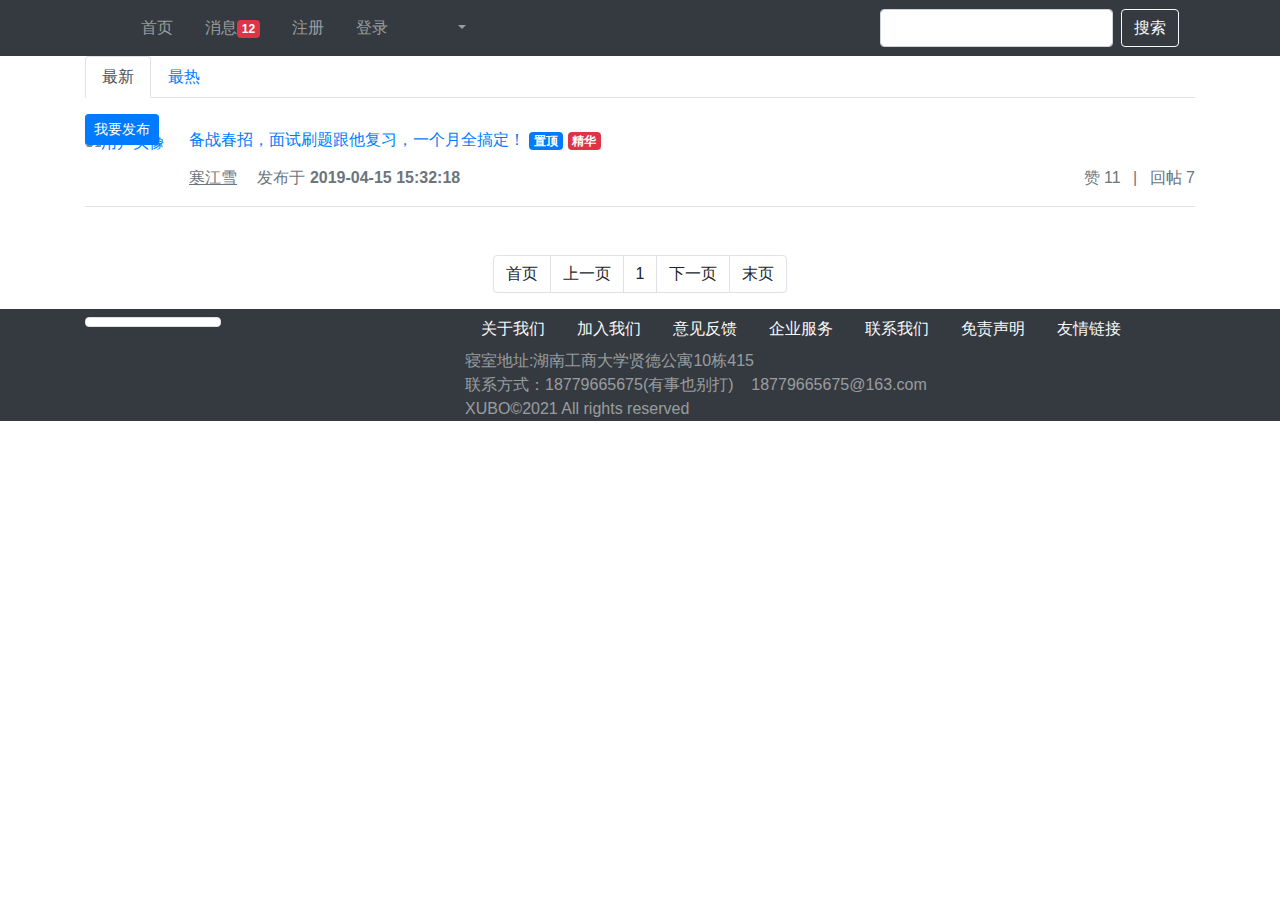
<file: src/main/resources/templates/index.html>
<!doctype html>
<html lang="en" xmlns:th="http://www.thymeleaf.org">
<head>
	<meta charset="utf-8">
	<meta name="viewport" content="width=device-width, initial-scale=1, shrink-to-fit=no">
	<link rel="icon" th:href="@{/img/tigericon.png}" />
	<link rel="stylesheet" href="https://stackpath.bootstrapcdn.com/bootstrap/4.3.1/css/bootstrap.min.css" crossorigin="anonymous">
	<link rel="stylesheet" th:href="@{/css/global.css}" />
	<title>首页</title>
</head>
<body>	
	<div class="nk-container">
		<!-- 头部 -->
		<header class="bg-dark sticky-top" th:fragment="header">
			<div class="container">
				<!-- 导航 -->
				<nav class="navbar navbar-expand-lg navbar-dark">
					<!-- logo -->
					<a class="navbar-brand" th:href="@{/index}"></a>
					<button class="navbar-toggler" type="button" data-toggle="collapse" data-target="#navbarSupportedContent" aria-controls="navbarSupportedContent" aria-expanded="false" aria-label="Toggle navigation">
						<span class="navbar-toggler-icon"></span>
					</button>
					<!-- 功能 -->
					<div class="collapse navbar-collapse" id="navbarSupportedContent">
						<ul class="navbar-nav mr-auto">
							<li class="nav-item ml-3 btn-group-vertical">
								<a class="nav-link" th:href="@{/index}">首页</a>
							</li>
							<li class="nav-item ml-3 btn-group-vertical" th:if="${loginUser!=null}">
								<a class="nav-link position-relative" href="site/letter.html">消息<span class="badge badge-danger">12</span></a>
							</li>
							<li class="nav-item ml-3 btn-group-vertical" th:if="${loginUser==null}">
								<a class="nav-link" th:href="@{/register}" >注册</a>
							</li>
							<li class="nav-item ml-3 btn-group-vertical" th:if="${loginUser==null}">
								<a class="nav-link" th:href="@{/login}">登录</a>
							</li>
							<li class="nav-item ml-3 btn-group-vertical dropdown" th:if="${loginUser!=null}">
								<a class="nav-link dropdown-toggle" href="#" id="navbarDropdown" role="button" data-toggle="dropdown" aria-haspopup="true" aria-expanded="false">
									<img th:src="${loginUser.headerUrl}" class="rounded-circle" style="width:30px;"/>
								</a>
								<div class="dropdown-menu" aria-labelledby="navbarDropdown">
									<a class="dropdown-item text-center" href="site/profile.html">个人主页</a>
									<a class="dropdown-item text-center" th:href="@{/user/setting}">账号设置</a>
									<a class="dropdown-item text-center" th:href="@{/logout}">退出登录</a>
									<div class="dropdown-divider"></div>
									<span class="dropdown-item text-center text-secondary" th:utext="${loginUser.username}">nowcoder</span>
								</div>
							</li>
						</ul>
						<!-- 搜索 -->
						<form class="form-inline my-2 my-lg-0" action="site/search.html">
							<input class="form-control mr-sm-2" type="search" aria-label="Search" />
							<button class="btn btn-outline-light my-2 my-sm-0" type="submit">搜索</button>
						</form>
					</div>
				</nav>
			</div>
		</header>

		<!-- 内容 -->
		<div class="main">
			<div class="container">
				<div class="position-relative">
					<!-- 筛选条件 -->
					<ul class="nav nav-tabs mb-3">
						<li class="nav-item">
							<a class="nav-link active" href="#">最新</a>
						</li>
						<li class="nav-item">
							<a class="nav-link" href="#">最热</a>
						</li>
					</ul>
					<button type="button" class="btn btn-primary btn-sm position-absolute rt-0" data-toggle="modal" data-target="#publishModal">我要发布</button>
				</div>
				<!-- 弹出框 -->
				<div class="modal fade" id="publishModal" tabindex="-1" role="dialog" aria-labelledby="publishModalLabel" aria-hidden="true">
					<div class="modal-dialog modal-lg" role="document">
						<div class="modal-content">
							<div class="modal-header">
								<h5 class="modal-title" id="publishModalLabel">新帖发布</h5>
								<button type="button" class="close" data-dismiss="modal" aria-label="Close">
									<span aria-hidden="true">&times;</span>
								</button>
							</div>
							<div class="modal-body">
								<form>
									<div class="form-group">
										<label for="recipient-name" class="col-form-label">标题：</label>
										<input type="text" class="form-control" id="recipient-name">
									</div>
									<div class="form-group">
										<label for="message-text" class="col-form-label">正文：</label>
										<textarea class="form-control" id="message-text" rows="15"></textarea>
									</div>
								</form>
							</div>
							<div class="modal-footer">
								<button type="button" class="btn btn-secondary" data-dismiss="modal">取消</button>
								<button type="button" class="btn btn-primary" id="publishBtn">发布</button>
							</div>
						</div>
					</div>
				</div>
				<!-- 提示框 -->
				<div class="modal fade" id="hintModal" tabindex="-1" role="dialog" aria-labelledby="hintModalLabel" aria-hidden="true">
					<div class="modal-dialog modal-lg" role="document">
						<div class="modal-content">
							<div class="modal-header">
								<h5 class="modal-title" id="hintModalLabel">提示</h5>
							</div>
							<div class="modal-body" id="hintBody">
								发布完毕!
							</div>
						</div>
					</div>
				</div>
				
				<!-- 帖子列表 -->
				<ul class="list-unstyled">
					<li class="media pb-3 pt-3 mb-3 border-bottom" th:each="map:${discussPosts}">
						<a href="site/profile.html">
							<img th:src="${map.user.headerUrl}" class="mr-4 rounded-circle" alt="用户头像" style="width:50px;height:50px;">
						</a>
						<div class="media-body">
							<h6 class="mt-0 mb-3">
								<a href="site/discuss-detail.html" th:utext="${map.post.title}">备战春招，面试刷题跟他复习，一个月全搞定！</a>
								<span class="badge badge-secondary bg-primary" th:if="${map.post.type==1}">置顶</span>
								<span class="badge badge-secondary bg-danger"  th:if="${map.post.status==1}">精华</span>
							</h6>
							<div class="text-muted font-size-12">
								<u class="mr-3" th:utext="${map.user.username}">寒江雪</u> 发布于 <b th:text="${#dates.format(map.post.createTime,'yyyy-MM-dd HH:mm:ss')}">2019-04-15 15:32:18</b>
								<ul class="d-inline float-right">
									<li class="d-inline ml-2">赞 11</li>
									<li class="d-inline ml-2">|</li>
									<li class="d-inline ml-2">回帖 7</li>
								</ul>
							</div>
						</div>						
					</li>
				</ul>
				<!-- 分页 -->
				<nav class="mt-5" th:if="${page.rows>0}">    <!--只有当数据数大于0时显示分页组件-->
					<ul class="pagination justify-content-center">
						<li class="page-item"><a class="page-link" th:href="@{${page.path}(current=1)}">首页</a></li>

						<li th:class="|page-item ${page.current==1?'disabled':''}|"><a class="page-link" th:href="@{${page.path}(current=${page.current-1})}">上一页</a></li>

						<li th:class="|page-item ${page.current==i?'active':''}|" th:each="i:${#numbers.sequence(page.from, page.to)}">
							<a class="page-link" th:href="@{${page.path}(current=${i})}" th:text="${i}">1</a>
						</li>

						<li th:class="|page-item ${page.current==page.totalPage?'disabled':''}|"><a class="page-link" th:href="@{${page.path}(current=${page.current+1})}">下一页</a></li>

						<li class="page-item"><a class="page-link" th:href="@{${page.path}(current=${page.totalPage})}">末页</a></li>
					</ul>
				</nav>
			</div>
		</div>

		<!-- 尾部 -->
		<footer class="bg-dark" th:fragment="footer">
			<div class="container">
				<div class="row">
					<!-- 二维码 -->
					<div class="col-4 qrcode">
						<img th:src="@{/img/me.jpg}" class="img-thumbnail" style="width:136px;" />
					</div>
					<!-- 公司信息 -->
					<div class="col-8 detail-info">
						<div class="row">
							<div class="col">
								<ul class="nav">
									<li class="nav-item">
										<a class="nav-link text-light" href="#">关于我们</a>
									</li>
									<li class="nav-item">
										<a class="nav-link text-light" href="#">加入我们</a>
									</li>
									<li class="nav-item">
										<a class="nav-link text-light" href="#">意见反馈</a>
									</li>
									<li class="nav-item">
										<a class="nav-link text-light" href="#">企业服务</a>
									</li>
									<li class="nav-item">
										<a class="nav-link text-light" href="#">联系我们</a>
									</li>
									<li class="nav-item">
										<a class="nav-link text-light" href="#">免责声明</a>
									</li>
									<li class="nav-item">
										<a class="nav-link text-light" href="#">友情链接</a>
									</li>
								</ul>
							</div>
						</div>
						<div class="row">
							<div class="col">
								<ul class="nav btn-group-vertical company-info">
									<li class="nav-item text-white-50">
										寝室地址:湖南工商大学贤德公寓10栋415
									</li>
									<li class="nav-item text-white-50">
										联系方式：18779665675(有事也别打)&nbsp;&nbsp;&nbsp;&nbsp;18779665675@163.com
									</li>
									<li class="nav-item text-white-50">
										XUBO©2021 All rights reserved
									</li>

								</ul>
							</div>
						</div>
					</div>
				</div>
			</div>
		</footer>
	</div>

	<script src="https://code.jquery.com/jquery-3.3.1.min.js" crossorigin="anonymous"></script>
	<script src="https://cdnjs.cloudflare.com/ajax/libs/popper.js/1.14.7/umd/popper.min.js" crossorigin="anonymous"></script>
	<script src="https://stackpath.bootstrapcdn.com/bootstrap/4.3.1/js/bootstrap.min.js" crossorigin="anonymous"></script>
	<script th:src="@{/js/global.js}"></script>
	<script th:src="@{/js/index.js}"></script>
</body>
</html>
</file>
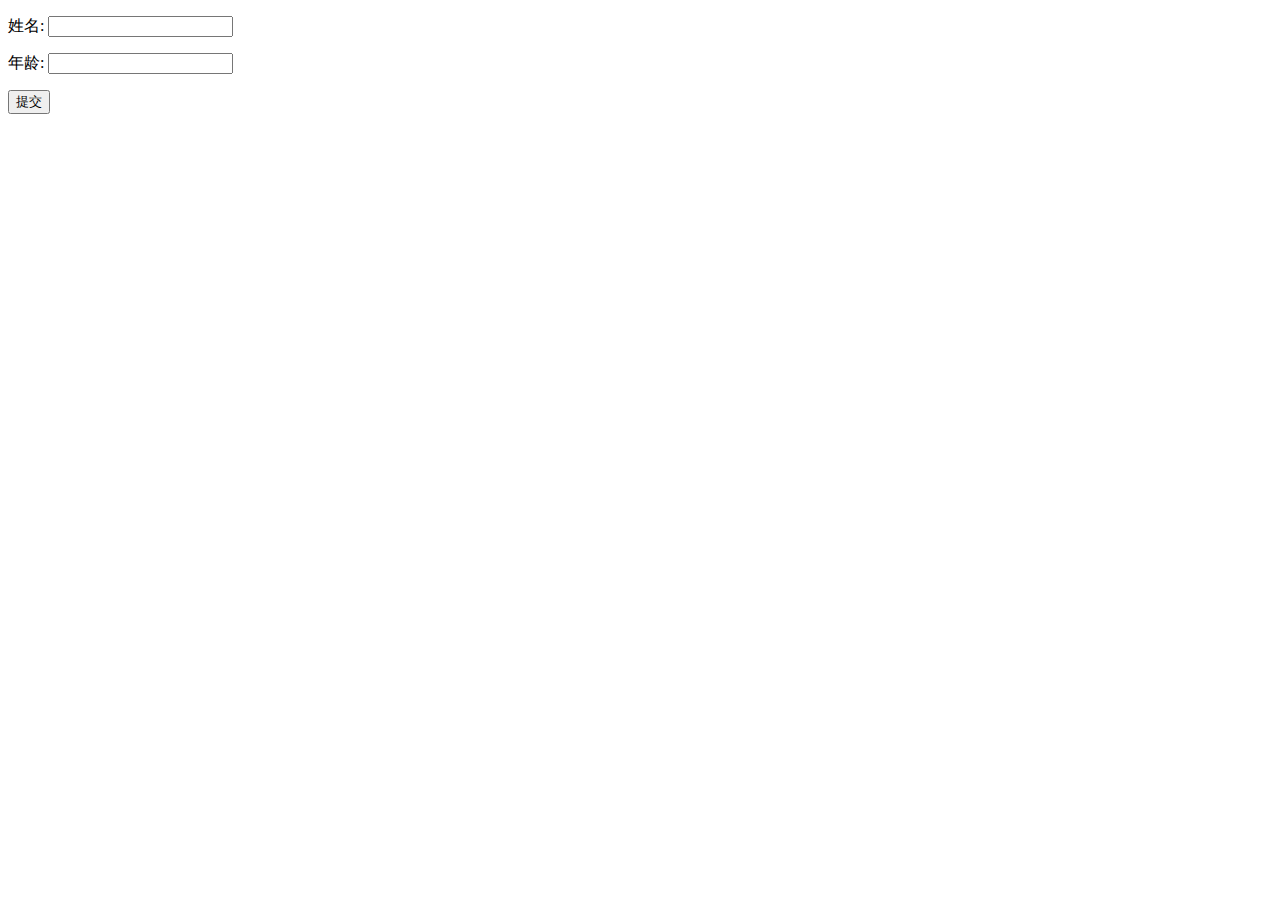
<file: src/main/resources/static/html/student.html>
<!DOCTYPE html>
<html lang="en">
<head>
    <meta charset="UTF-8">
    <title>Title</title>
</head>
<body>

<form method="post" action="/community/alpha/student">
    <p> 姓名: <input type="text" name="name"></p>
    <p>年龄: <input type="text" name="age"></p>
    <p><input type="submit" value="提交"></p>
</form>

</body>
</html>
</file>
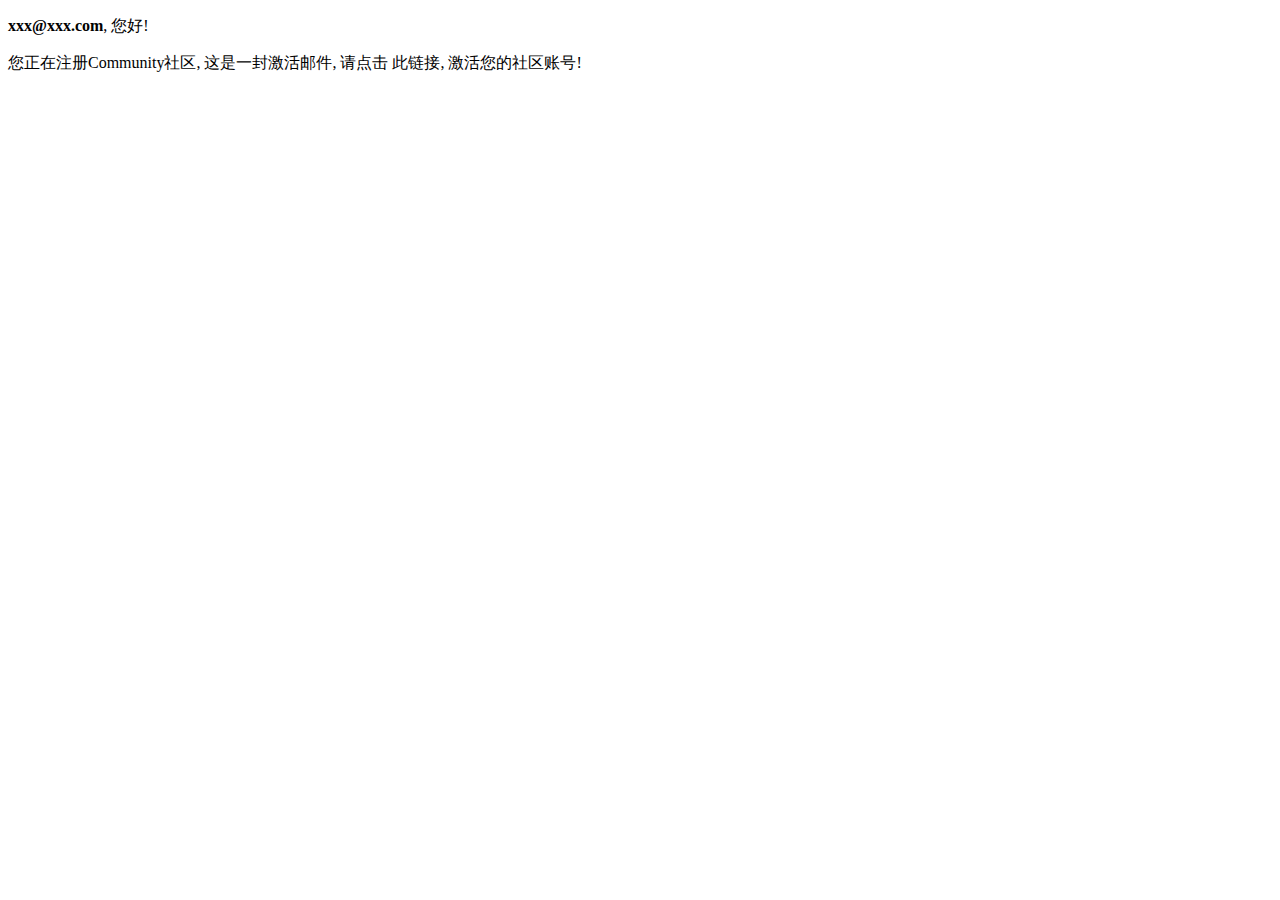
<file: src/main/resources/templates/mail/activation.html>
<!doctype html>
<html lang="en"xmlns:th="http://www.thymeleaf.org">
<head>
    <meta charset="utf-8">

    <title>激活账号</title>
</head>
<body>
	<div>
		<p>
			<b th:text="${email}">xxx@xxx.com</b>, 您好!
		</p>
		<p>
			您正在注册Community社区, 这是一封激活邮件, 请点击
			<a th:href="${url}">此链接</a>,
			激活您的社区账号!
		</p>
	</div>
</body>
</html>
</file>
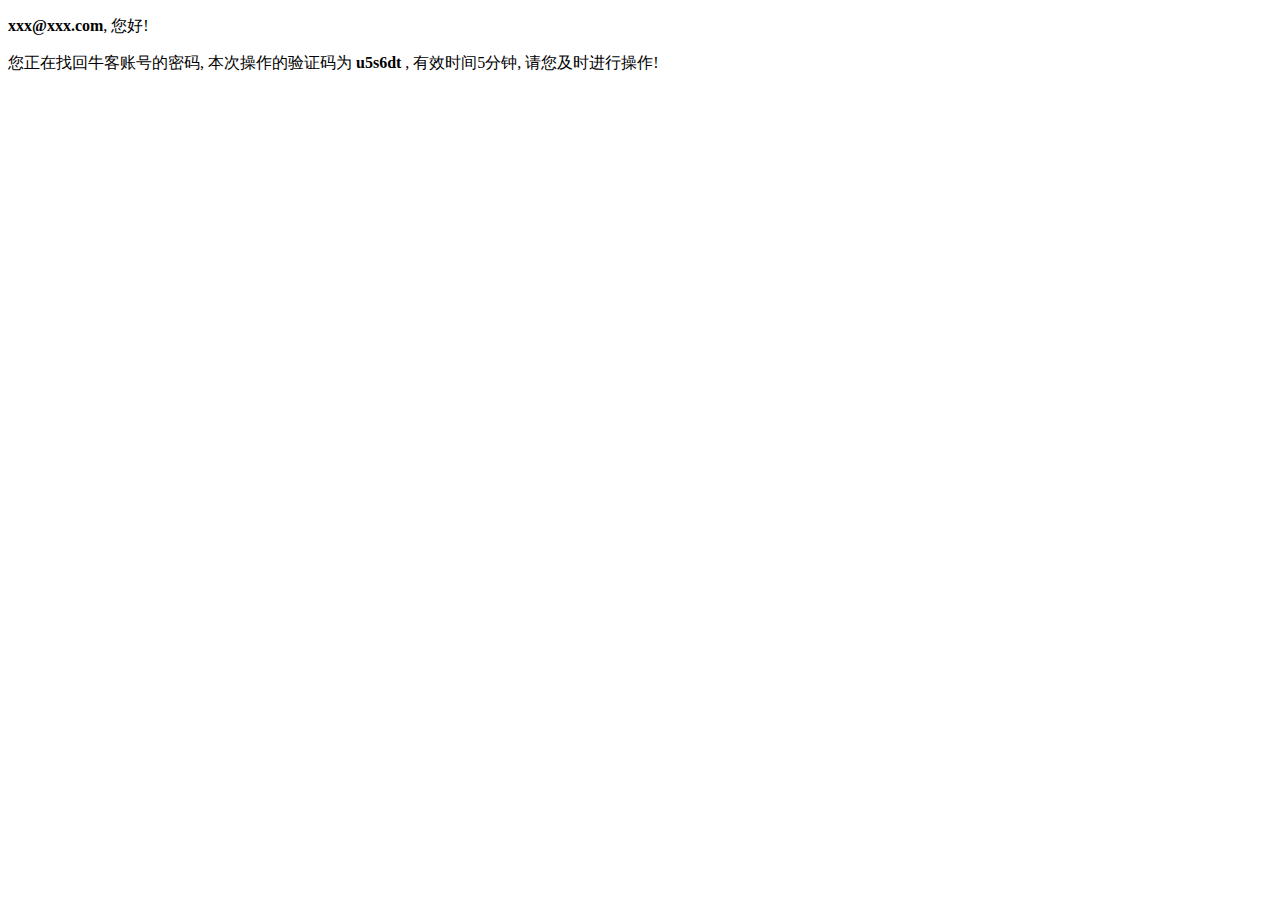
<file: src/main/resources/templates/mail/forget.html>
<!doctype html>
<html lang="en">
<head>
    <meta charset="utf-8">
    <link rel="icon" href="https://static.nowcoder.com/images/logo_87_87.png"/>
    <title>牛客网-忘记密码</title>
</head>
<body>
	<div>
		<p>
			<b>xxx@xxx.com</b>, 您好!
		</p>
		<p>
			您正在找回牛客账号的密码, 本次操作的验证码为 <b>u5s6dt</b> , 
			有效时间5分钟, 请您及时进行操作!
		</p>
	</div>
</body>
</html>
</file>
